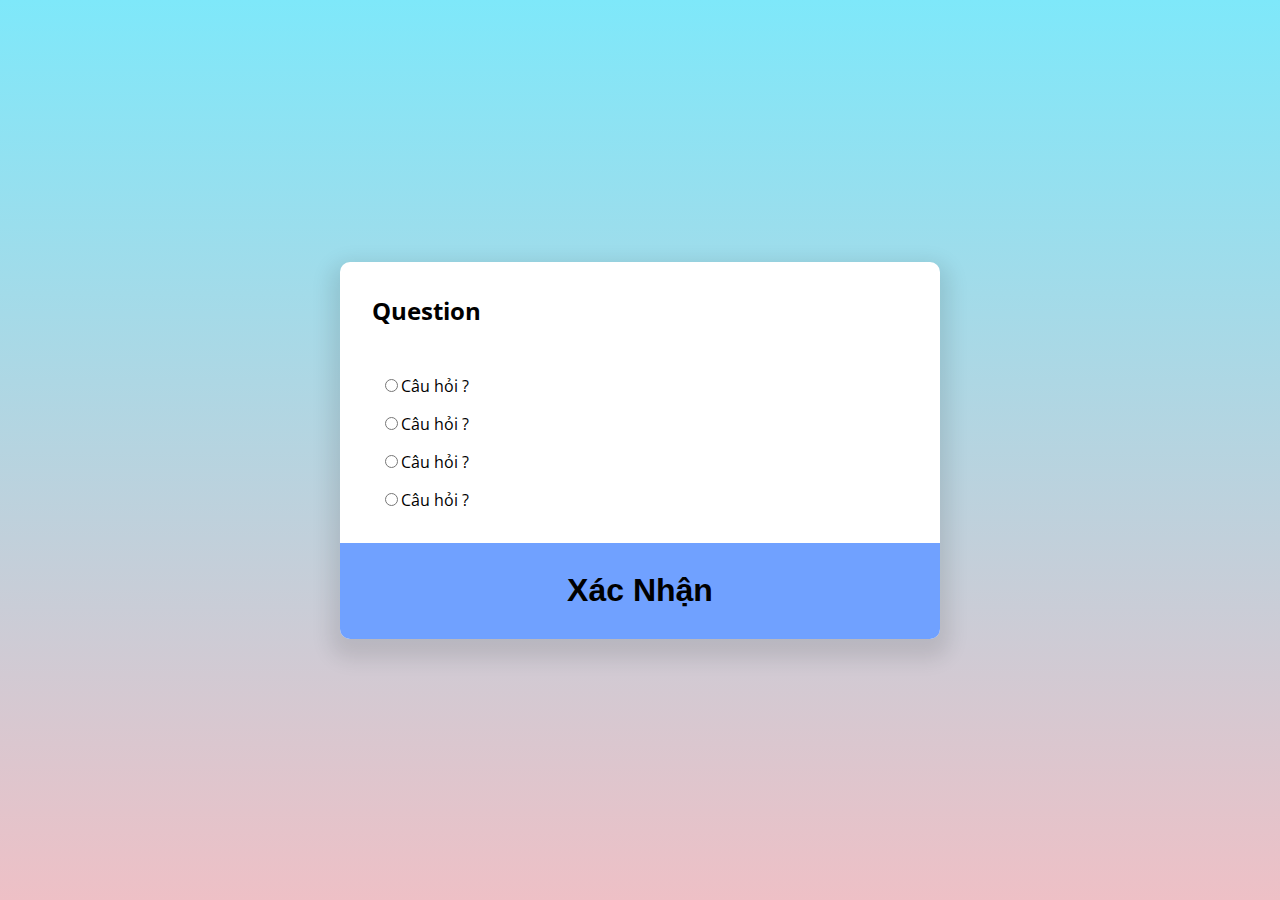
<file: QuizApp/index.html>
<!DOCTYPE html>
<html lang="en">
<head>
    <meta charset="UTF-8">
    <meta http-equiv="X-UA-Compatible" content="IE=edge">
    <meta name="viewport" content="width=device-width, initial-scale=1.0">
    <link rel="stylesheet" href="style.css">
    <script src="script.js" defer></script>
    <title>Trả lời Câu Hỏi</title>
</head>
<body>
    
   <div class="quiz-container">
    <div class="quiz-header">
        <h2>Question</h2>
    </div>
    <ul>
        <li><input type="radio" name="answer" id="a"><label for="a">Câu hỏi ?</label></input></li>
        <li><input type="radio" name="answer" id="b"><label for="b">Câu hỏi ?</label></input></li>
        <li><input type="radio" name="answer" id="c"><label for="c">Câu hỏi ?</label></input></li>
        <li><input type="radio" name="answer" id="d"><label for="d">Câu hỏi ?</label></input></li>
    </ul>
    <button type="submit">Xác Nhận</button>
   </div>
   
</body>
</html>
</file>
<file: QuizApp/style.css>
@import url('https://fonts.googleapis.com/css2?family=Open+Sans&family=Play:wght@400;700&family=Poppins:wght@400;500;600;700&display=swap');

* {
    box-sizing: border-box;
}

body {
    font-family:'Open Sans',sans-serif;
    margin: 0;
    background-image: linear-gradient(#7EE8FA, #EEC0C6);
    min-height: 100vh;
    display: flex;
    align-items: center;
    justify-content: center;
}

.quiz-container{
    background-color: #fff;
    width: 600px;
    max-width: 100%;
    border-radius: 10px;
    box-shadow: 0 10px 20px 10px rgb(0, 0, 0, 0.1);
    
}

.quiz-header {
    padding: 2rem;
    
}

h2 {
    margin: 0;
}
label {
    cursor: pointer;
}
ul li {
    list-style-type: none;
    margin: 0;
    padding-bottom: 1rem;
    cursor: pointer;
}
button {
    border-bottom-right-radius: 10px;
    border-bottom-left-radius: 10px;
    width: 100%;
    height: 6rem;
    font-size: 2rem;
    font-weight: 600;
    border: none;
    background-color:#70a1ff ;
    cursor: pointer;
    
}
button:hover {
    background-color:#6d99ec ;
}
</file>
